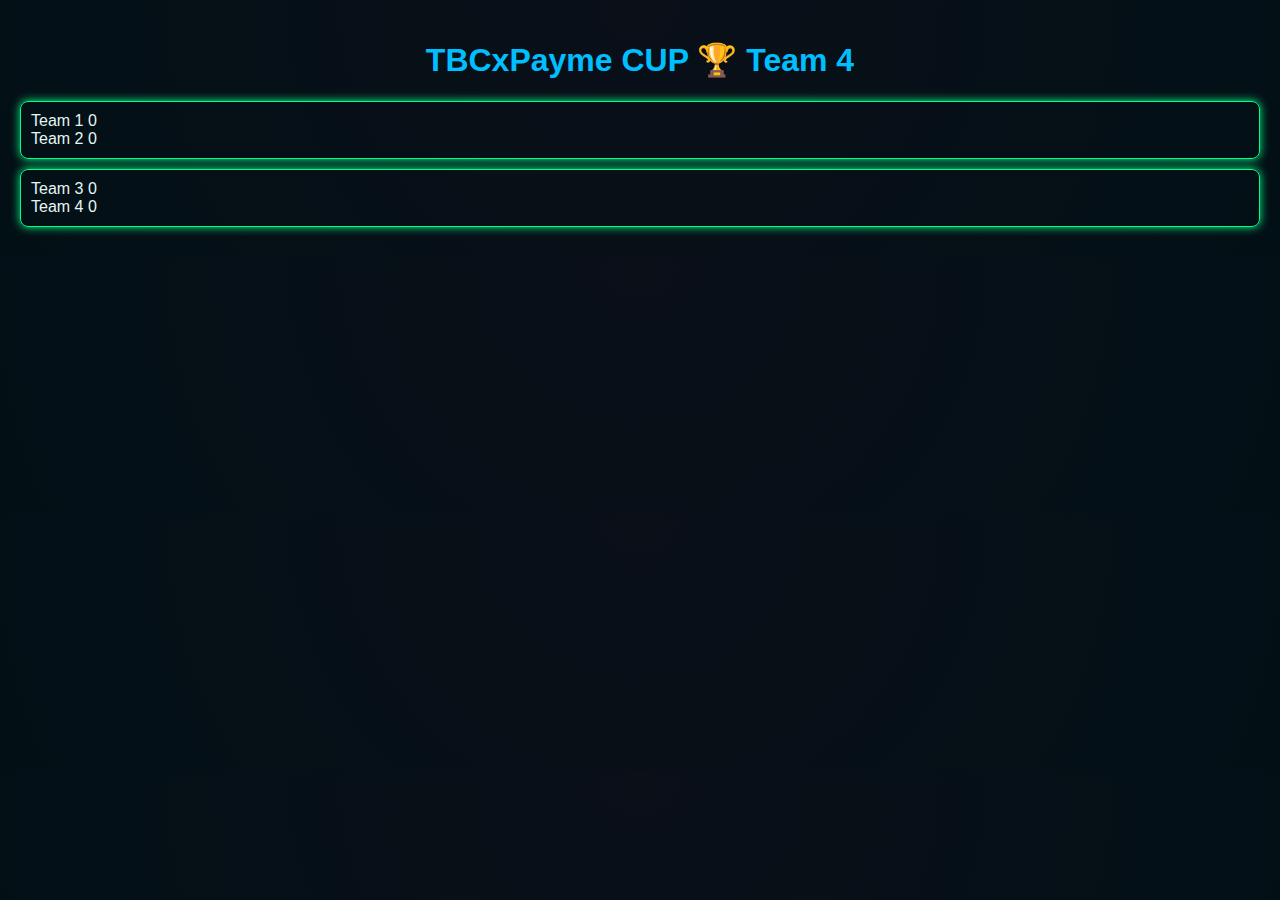
<file: index.html>
<!DOCTYPE html>
<html lang="ru">
<head>
  <meta charset="UTF-8">
  <title>TBCxPayme CUP</title>
  <link rel="stylesheet" href="style.css">
</head>
<body>
  <header>
    <h1>TBCxPayme CUP <span id="winner"></span></h1>
  </header>
  <main id="tournament"></main>

  <script>
    async function loadData() {
      const res = await fetch("data.json?timestamp=" + new Date().getTime());
      const data = await res.json();
      const container = document.getElementById("tournament");
      container.innerHTML = "";

      data.matches.forEach((m, i) => {
        const div = document.createElement("div");
        div.className = "match";
        div.innerHTML = `
          <div class="team">${m.teamA} <span>${m.scoreA}</span></div>
          <div class="team">${m.teamB} <span>${m.scoreB}</span>
        `;
        container.appendChild(div);
      });

      const winner = findWinner(data.matches);
      if (winner) document.getElementById("winner").textContent = "🏆 " + winner;
    }

    function findWinner(matches) {
      const winners = matches.map(m => m.scoreA > m.scoreB ? m.teamA : m.teamB);
      return winners[winners.length - 1];
    }

    loadData();
  </script>
</body>
</html>
</file>
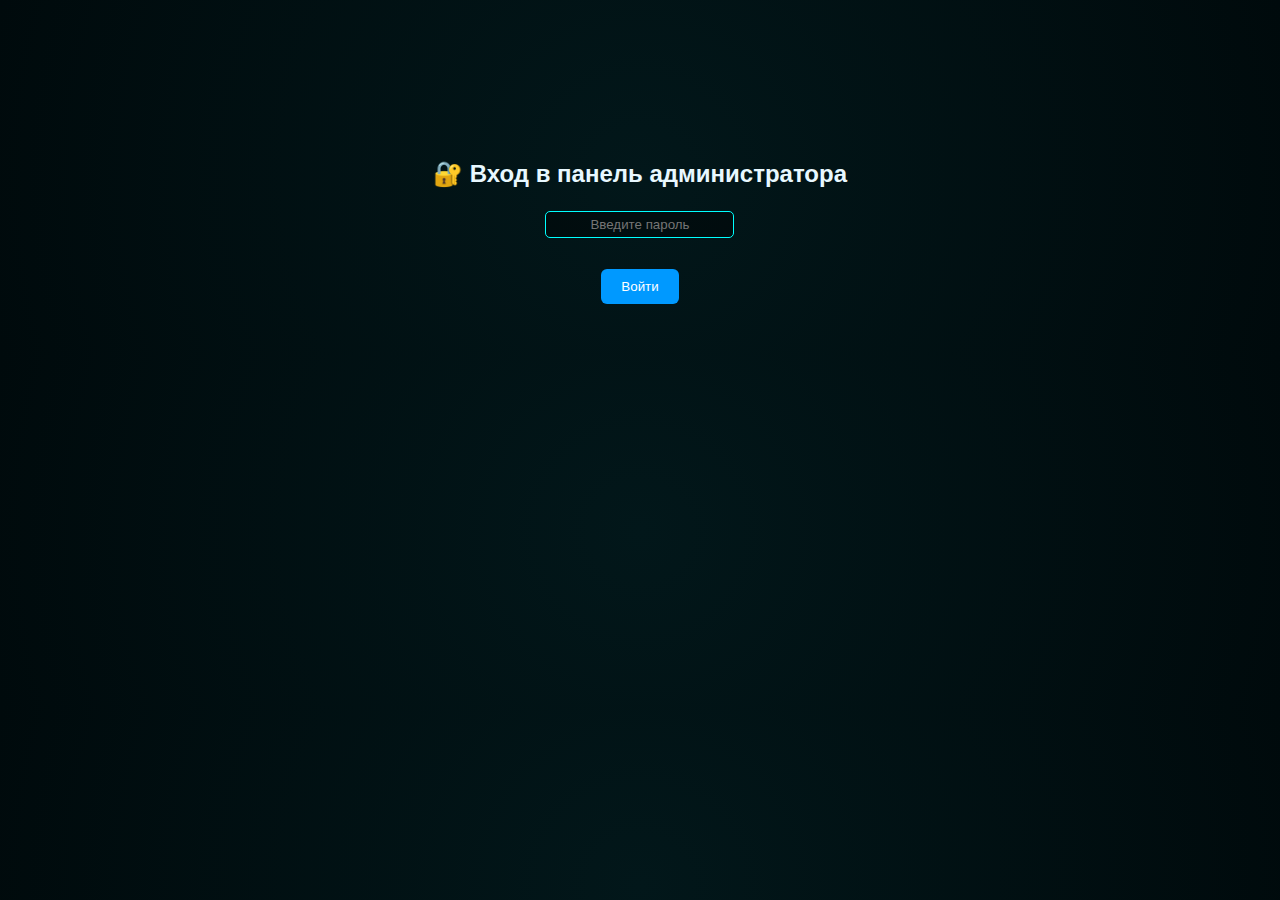
<file: admin.html>
<!DOCTYPE html>
<html lang="ru">
<head>
  <meta charset="UTF-8" />
  <title>Админ-панель | TBCxPayme CUP</title>
  <link rel="stylesheet" href="style.css" />
  <style>
    body {
      background: radial-gradient(circle at center, #02171a, #000a0c);
      color: #e8f8ff;
      font-family: "Orbitron", sans-serif;
      display: flex;
      flex-direction: column;
      align-items: center;
      padding: 40px;
    }

    #login {
      text-align: center;
      margin-top: 100px;
    }

    #adminPanel {
      display: none;
      width: 90%;
      max-width: 800px;
    }

    h1 {
      color: #00ffff;
      text-shadow: 0 0 10px #00aaff;
    }

    .match {
      background: rgba(0, 255, 255, 0.05);
      border: 1px solid #00ffff;
      border-radius: 10px;
      padding: 10px;
      margin-bottom: 10px;
      display: flex;
      justify-content: space-between;
      align-items: center;
      flex-wrap: wrap;
    }

    input {
      background: rgba(0, 0, 0, 0.4);
      color: #00ffff;
      border: 1px solid #00ffff;
      border-radius: 5px;
      padding: 5px;
      margin: 3px;
      text-align: center;
      font-family: "Orbitron", sans-serif;
    }

    button {
      background: #0099ff;
      color: white;
      border: none;
      padding: 10px 20px;
      border-radius: 6px;
      cursor: pointer;
      margin: 10px 0;
      font-family: "Orbitron", sans-serif;
      transition: 0.3s;
    }

    button:hover {
      background: #00bbff;
    }

    #status {
      margin-top: 10px;
      font-size: 1em;
      color: #00ff99;
    }

    #error {
      color: #ff5555;
      display: none;
    }

    #tokenInput {
      width: 320px;
      margin-bottom: 10px;
    }
  </style>
</head>
<body>
  <div id="login">
    <h2>🔐 Вход в панель администратора</h2>
    <input type="password" id="passwordInput" placeholder="Введите пароль" /><br><br>
    <button onclick="login()">Войти</button>
    <p id="error">Неверный пароль</p>
  </div>

  <div id="adminPanel">
    <h1>Панель управления турниром</h1>

    <label>🔑 GitHub Token:</label><br>
    <input type="password" id="tokenInput" placeholder="Введите GitHub токен"><br>
    <button onclick="loadData()">📂 Загрузить data.json</button>

    <div id="matches"></div>
    <button onclick="saveData()">💾 Сохранить</button>
    <div id="status"></div>
  </div>

  <script>
    const PASSWORD = "TBCxPayme2025";
    const REPO = "TBCxPayme/CyberSport";
    const FILE_PATH = "data.json";
    let sha = null;
    let matches = [];

    function login() {
      const input = document.getElementById("passwordInput").value;
      if (input === PASSWORD) {
        document.getElementById("login").style.display = "none";
        document.getElementById("adminPanel").style.display = "block";
      } else {
        document.getElementById("error").style.display = "block";
      }
    }

    async function loadData() {
      const token = document.getElementById("tokenInput").value.trim();
      if (!token) return alert("Введите токен!");

      try {
        const res = await fetch(`https://api.github.com/repos/${REPO}/contents/${FILE_PATH}`, {
          headers: { Authorization: `token ${token}` }
        });
        const data = await res.json();
        sha = data.sha;
        const json = JSON.parse(atob(data.content));
        matches = json.matches;
        renderMatches();
        document.getElementById("status").textContent = "✅ Данные загружены!";
      } catch (err) {
        document.getElementById("status").textContent = "❌ Ошибка загрузки данных!";
      }
    }

    function renderMatches() {
      const container = document.getElementById("matches");
      container.innerHTML = "";
      matches.forEach((m, i) => {
        container.innerHTML += `
          <div class="match">
            <input value="${m.teamA}" onchange="updateMatch(${i}, 'teamA', this.value)">
            <input type="number" value="${m.scoreA}" onchange="updateMatch(${i}, 'scoreA', this.value)">
            <span>VS</span>
            <input value="${m.teamB}" onchange="updateMatch(${i}, 'teamB', this.value)">
            <input type="number" value="${m.scoreB}" onchange="updateMatch(${i}, 'scoreB', this.value)">
          </div>`;
      });
    }

    function updateMatch(i, key, val) {
      matches[i][key] = key.includes("score") ? parseInt(val) : val;
    }

    async function saveData() {
      const token = document.getElementById("tokenInput").value.trim();
      if (!token) return alert("Введите токен!");

      const body = {
        message: "Обновление данных турнира",
        content: btoa(JSON.stringify({ matches }, null, 2)),
        sha
      };

      try {
        const res = await fetch(`https://api.github.com/repos/${REPO}/contents/${FILE_PATH}`, {
          method: "PUT",
          headers: {
            Authorization: `token ${token}`,
            "Content-Type": "application/json"
          },
          body: JSON.stringify(body)
        });

        if (res.ok) {
          document.getElementById("status").textContent = "✅ Сохранено успешно!";
        } else {
          document.getElementById("status").textContent = "❌ Ошибка при сохранении!";
        }
      } catch {
        document.getElementById("status").textContent = "⚠️ Сетевая ошибка!";
      }
    }
  </script>
</body>
</html>
</file>
<file: style.css>
body {
  font-family: 'Segoe UI', sans-serif;
  background: radial-gradient(circle at top, #0a0f18, #021016);
  color: #e3f6f5;
  margin: 0;
  padding: 20px;
}

header {
  text-align: center;
  color: #00bfff;
}

.match {
  border: 1px solid #00ff88;
  border-radius: 8px;
  margin: 10px 0;
  padding: 10px;
  box-shadow: 0 0 10px #00ff88;
}

button {
  background: #00bfff;
  border: none;
  color: white;
  padding: 10px 20px;
  border-radius: 8px;
  cursor: pointer;
}
button:hover {
  background: #0099cc;
}
</file>
